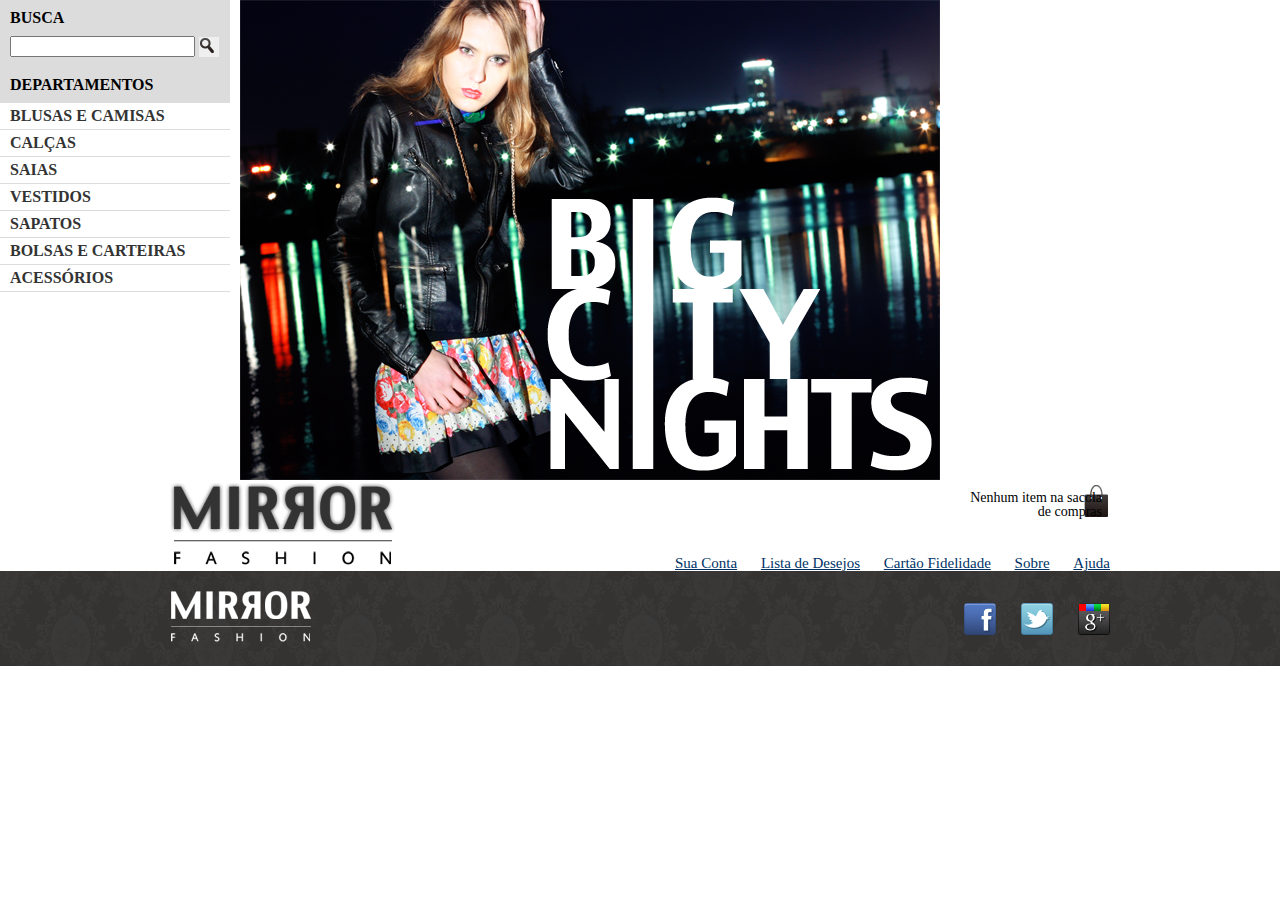
<file: mirror-fashion/index.html>
<!DOCTYPE html>
<html lang="en">
<head>
    <meta charset="UTF-8">
    <meta name="viewport" content="width=device-width, initial-scale=1.0">
    <meta http-equiv="X-UA-Compatible" content="ie=edge">
         <link rel="stylesheet" href="css/reset.css">
         <link rel="stylesheet" href="css/index.css"/>
         <title>Mirror Fashion</title>
    </head>
        <main>
            <section class="busca">
                <h2>Busca</h2>
                    <form>
                        <input type="search">
                        <button>Buscar</button>
                    </form>
            </section>
        </main>
        <!-- fim .busca -->
            <section class="menu-departamentos">
                <h2>Departamentos</h2>
                    <nav>
                        <ul>
                        <li><a href="#">Blusas e Camisas</a></li>
                        <li><a href="#">Calças</a></li>
                        <li><a href="#">Saias</a></li>
                        <li><a href="#">Vestidos</a></li>
                        <li><a href="#">Sapatos</a></li>
                        <li><a href="#">Bolsas e Carteiras</a></li>
                        <li><a href="#">Acessórios</a></li>
                        </ul>
                    </nav>
            </section>
        <!-- fim .menu-departamentos -->
            <section class="banner-destaque">
                <img src="img/destaque-home.png" alt="Promoção: Big City Night">
            </section>
        <!-- fim .banner-destaque -->
       

    <section>   

    </section>
    <body>
        <header class="container">
        
            <img class="logotipo" src="./img/logo.png" alt="Logo Mirror Fashion">

            <p class="sacola">
                    Nenhum item na sacola de compras
                  </p>
            <nav class="menu-opcoes menu-cabecalho">
        
                    <ul>
                      <li><a href="#">Sua Conta</a></li>
                      <li><a href="#">Lista de Desejos</a></li>
                      <li><a href="#">Cartão Fidelidade</a></li>
                      <li><a href="sobre.html">Sobre</a></li>
                      <li><a href="#">Ajuda</a></li>
                    </ul>
                  </nav>
        </header>
        <div class="conteudo">

            </div>
     
        <footer>
            <div class="container">
                <img src="./img/logo-rodape.png" alt="Logo Mirror Fashion">

         <ul class="social">
            <li><a href="http://facebook.com/mirrorfashion">Facebook</a></li>
            <li><a href="http://twitter.com/mirrorfashion">Twitter</a></li>
            <li><a href="http://plus.google.com/mirrorfashion">Google+</a></li>
         </ul>
            </div>

        </footer>
    </body>
</html>
</file>
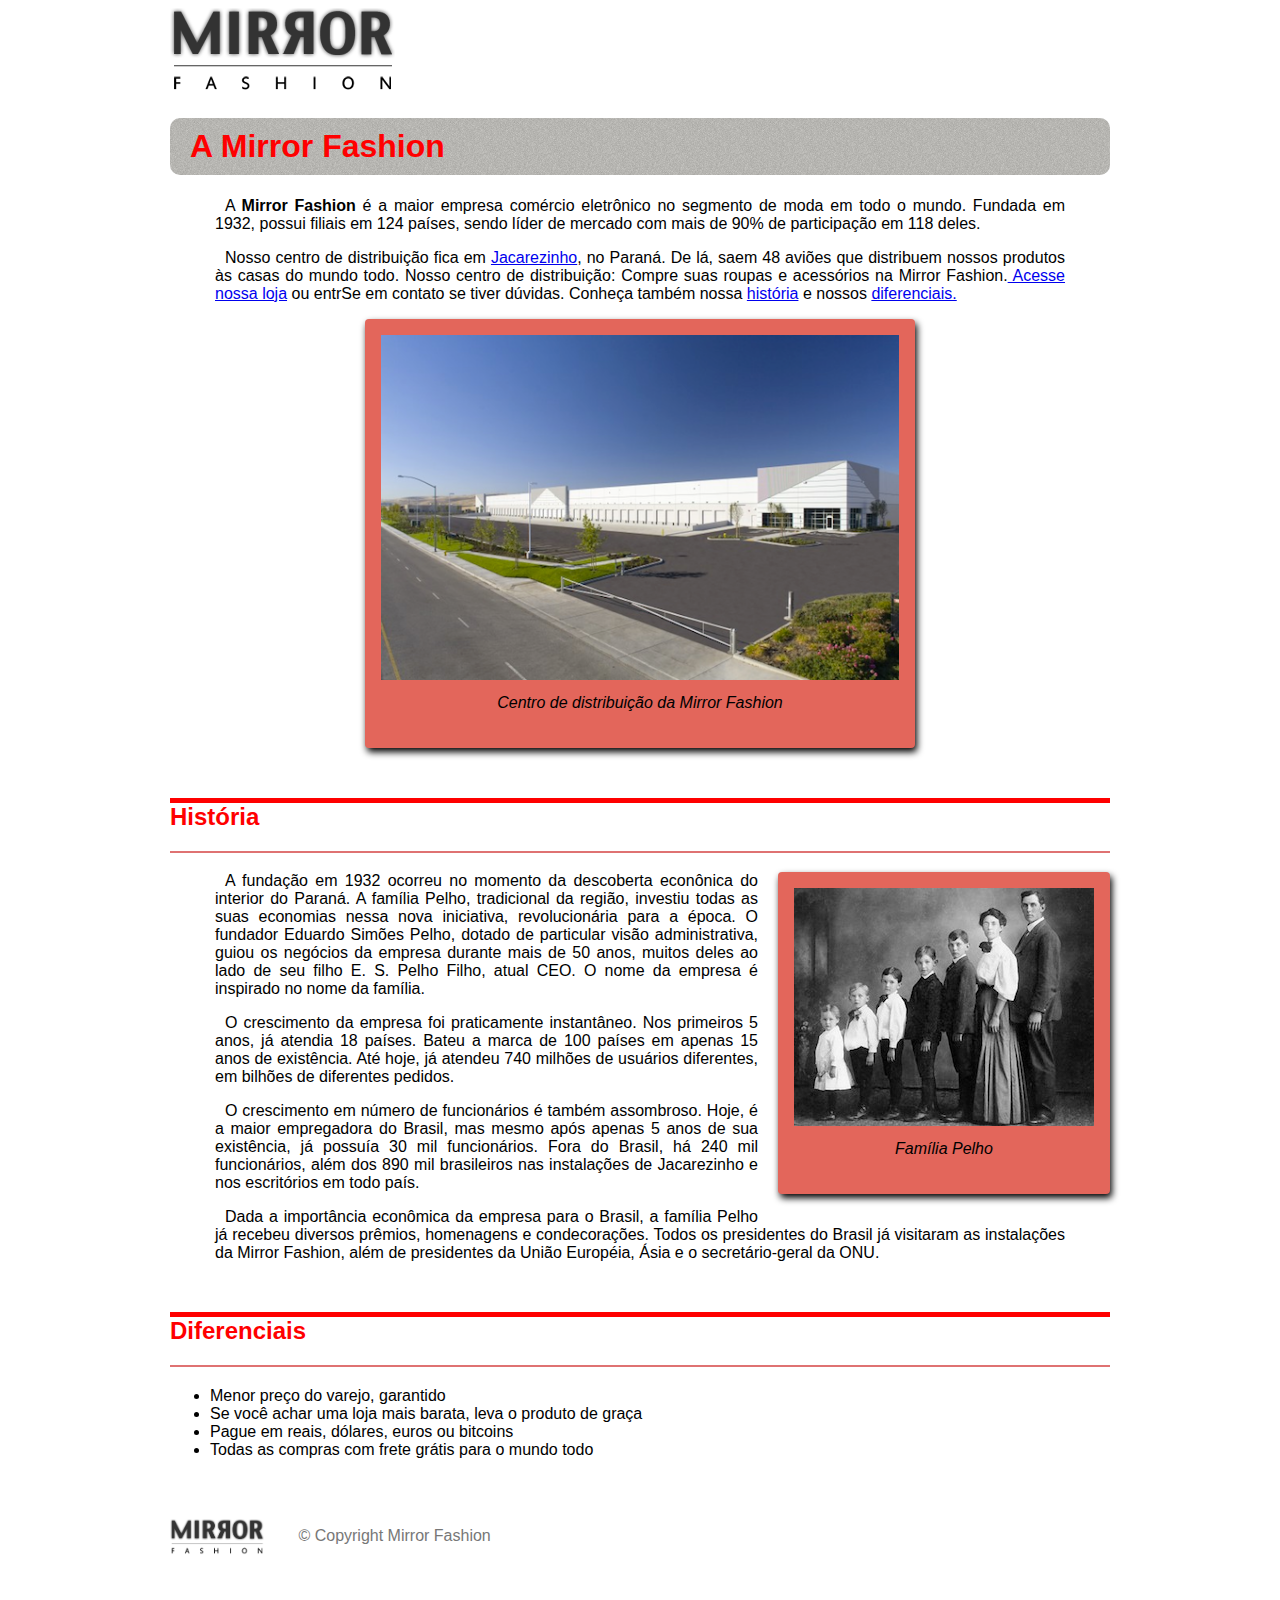
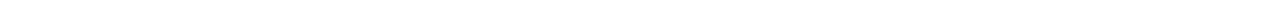
<file: mirror-fashion/sobre.html>
<!DOCTYPE html>
<html lang="pt-BR">
<head>
  <meta charset="UTF-8">
  <meta name="viewport" content="width=device-width, initial-scale=1.0">
  <meta http-equiv="X-UA-Compatible" content="ie=edge">
  <title>Sobre a Mirror Fashion</title>
  <link rel="stylesheet" href="css/sobre.css">
</head>
<body>

  <img src="img/logo.png" alt="Logo da Mirror Fashion">
  <h1>A Mirror Fashion</h1>

<p>A <strong>Mirror Fashion</strong> é a maior empresa comércio eletrônico no segmento de moda em todo o mundo.
Fundada em 1932, possui filiais em 124 países, sendo líder de mercado com mais de 90% de
participação em 118 deles.</p>

<p>
  Nosso centro de distribuição fica em <a href="https://extra.globo.com/noticias/rio/jacarezinho/"> Jacarezinho</a>, no Paraná. De lá, saem 48 aviões que 
  distribuem nossos produtos às casas do mundo todo. Nosso centro de distribuição:
  Compre suas roupas e acessórios na Mirror Fashion.<a href="index.html"> Acesse nossa loja</a> ou entrSe em contato 
  se tiver dúvidas. Conheça também nossa <a href="#história"> história</a> e nossos <a href="#direnciais"> diferenciais.</a>
</p>

<figure id="centro-distribuicao">
  <img src="img/centro-distribuicao.png" alt="Foto do centro de distribuição da Mirror Fashion">
  <figcaption>Centro de distribuição da Mirror Fashion</figcaption>
</figure>


<h2 id="história">
   História
</h2>

<figure id="familiapelho">
  <img src="img/familia-pelho.jpg" alt="Foto da Família Pelho">
  <figcaption>Família Pelho</figcaption>
</figure>

<p>A fundação em 1932 ocorreu no momento da descoberta econônica do interior do Paraná. A
família Pelho, tradicional da região, investiu todas as suas economias nessa nova iniciativa,
revolucionária para a época. O fundador Eduardo Simões Pelho, dotado de particular visão
administrativa, guiou os negócios da empresa durante mais de 50 anos, muitos deles ao lado
de seu filho E. S. Pelho Filho, atual CEO. O nome da empresa é inspirado no nome da família.</p>

<p>O crescimento da empresa foi praticamente instantâneo. Nos primeiros 5 anos, já atendia 18 países.
Bateu a marca de 100 países em apenas 15 anos de existência. Até hoje, já atendeu 740 milhões
de usuários diferentes, em bilhões de diferentes pedidos.</p>

<p>O crescimento em número de funcionários é também assombroso. Hoje, é a maior empregadora do
Brasil, mas mesmo após apenas 5 anos de sua existência, já possuía 30 mil funcionários. Fora do
Brasil, há 240 mil funcionários, além dos 890 mil brasileiros nas instalações de Jacarezinho e
nos escritórios em todo país.</p>
<p>
Dada a importância econômica da empresa para o Brasil, a família Pelho já recebeu diversos prêmios,
homenagens e condecorações. Todos os presidentes do Brasil já visitaram as instalações da Mirror
Fashion, além de presidentes da União Européia, Ásia e o secretário-geral da ONU.</p>
<h2 id="diferenciais">Diferenciais</h2>
<ul>
  <li>Menor preço do varejo, garantido</li>
  <li>Se você achar uma loja mais barata, leva o produto de graça</li>
  <li> Pague em reais, dólares, euros ou bitcoins</li>
  <li>Todas as compras com frete grátis para o mundo todo</li>
</ul>
<footer>
  <img src="img/logo.png" alt="Logo da Mirror Fashion">
  &copy; Copyright Mirror Fashion
</footer>
</body>
</html>
</file>
<file: mirror-fashion/css/index.css>
.body{
    background-image: url(../img/sacol)
}

.sacola{
    background-image: url(../img/sacola.png);
    background-repeat: no-repeat;
    background-position: top right;
    font-size: 14px;
    text-align: right;
    width: 140px;
    padding-right: 35px;
}
header {
    position: relative;
  }
.menu-opcoes{
    position: absolute;
    bottom: 0;
    right: 0;
}
.sacola{
    padding: 8px;
    position: absolute;
    top: 0;
    right: 0;
}
   .menu-opcoes ul {
    font-size: 15px;
}
 
.menu-opcoes a {
  color: #003366;
}
.busca,
.menu-departamentos {
    float: left;
}
.busca,
.menu-departamentos {
   background-color: #dcdcdc;
   font-weight: bold;
   text-transform: uppercase;
   margin-right: 10px;
   width: 230px;
}
.busca,
.menu-departamentos {
    float: left;
}

.menu-departamentos {
    clear: left;
}
.menu-departamentos {
    text-transform: uppercase;
}
.item-menu {
    text-decoration: none;
}


.busca h2,
.busca form,
.menu-departamentos h2 {
   margin: 10px;
}

.menu-departamentos li {
   background-color: white;
   margin-bottom: 1px;
   padding: 5px 10px;
}

.menu-departamentos a {
   color: #333333;
   text-decoration: none;
}
 
.menu-opcoes ul li{
       display: inline;
       margin-left: 20px;
}

.container {
    margin: 0 auto;
    width: 940px;
    position: relative;
}
footer {
    background-image: url(../img/fundo-rodape.png);
}     
.social a {
    height: 32px;
    width: 32px;
    display: block;
    text-indent: -9999px;  
}
.social a[href*="facebook.com"] {
    background-image: url(../img/facebook.png);
}
.social a[href*="twitter.com"] {
    background-image: url(../img/twitter.png);
}
.social a[href*="plus.google.com"] {
    background-image: url(../img/googleplus.png);
}
footer {
    clear: both;
}
footer {
    padding: 20px 0;
}

footer .container {
   position: relative;
}

.social {
   position: absolute;
   top: 12px;
   right: 0;
}
.social li {
   float: left;
   margin-left: 25px;
}
.busca button {
    /* adicionando imagem */
    background-image: url(../img/busca.png);
    background-repeat: no-repeat;
    border: none;
   
    /* tamanho da imagem */
    width: 20px;
    height: 20px;
   
    /* imagem replacement */
    text-indent: -9999px;
}
</file>
<file: mirror-fashion/css/sobre.css>
* {
  box-sizing: border-box;
}
body {
  font-family: "Lucida Sans Unide","Lucida Grande", sans-serif;
  max-width: 940px;
  margin-left: auto;
  margin-right: auto;
}
h1 {
  background-image: url(../img/sobre-background.jpg);
  width: 100%;
  padding: 8px;
  border-radius:10px;
  color: red;
  padding: 10px 20px;
  text-align: justify;
}
h2 {
  border-bottom: 2px solid #ca19199c;
  border-top: 5px solid red;
  color: red;
  margin-top: 50px;
  padding-bottom: 20px;
  

}
figure {
  background-color: #e3665b;
  padding: 16px;
  border-radius: 4px;
  box-shadow: 2px 4px 7px;
}
img {
  max-width: 100%;
}
figcaption {
  margin: 20px;
  font-style: italic;
  text-align: center;
  margin-top: 10px;
  
}
p {
  padding: 0 45px;
  text-indent: 10px;
  text-align: justify;
}

#centro-distribuicao{
  margin-left: auto;
  margin-right: auto;
  width: 550px;
}
footer {
  color: #777777;
  margin: 30px 0px;
  padding: 30px 0;
}

footer img {
  margin-right: 30px;
  vertical-align: middle;
  width: 94px;
}
#familiapelho {
  float: right;
  margin: 0 0 20px 20px;
}
</file>
